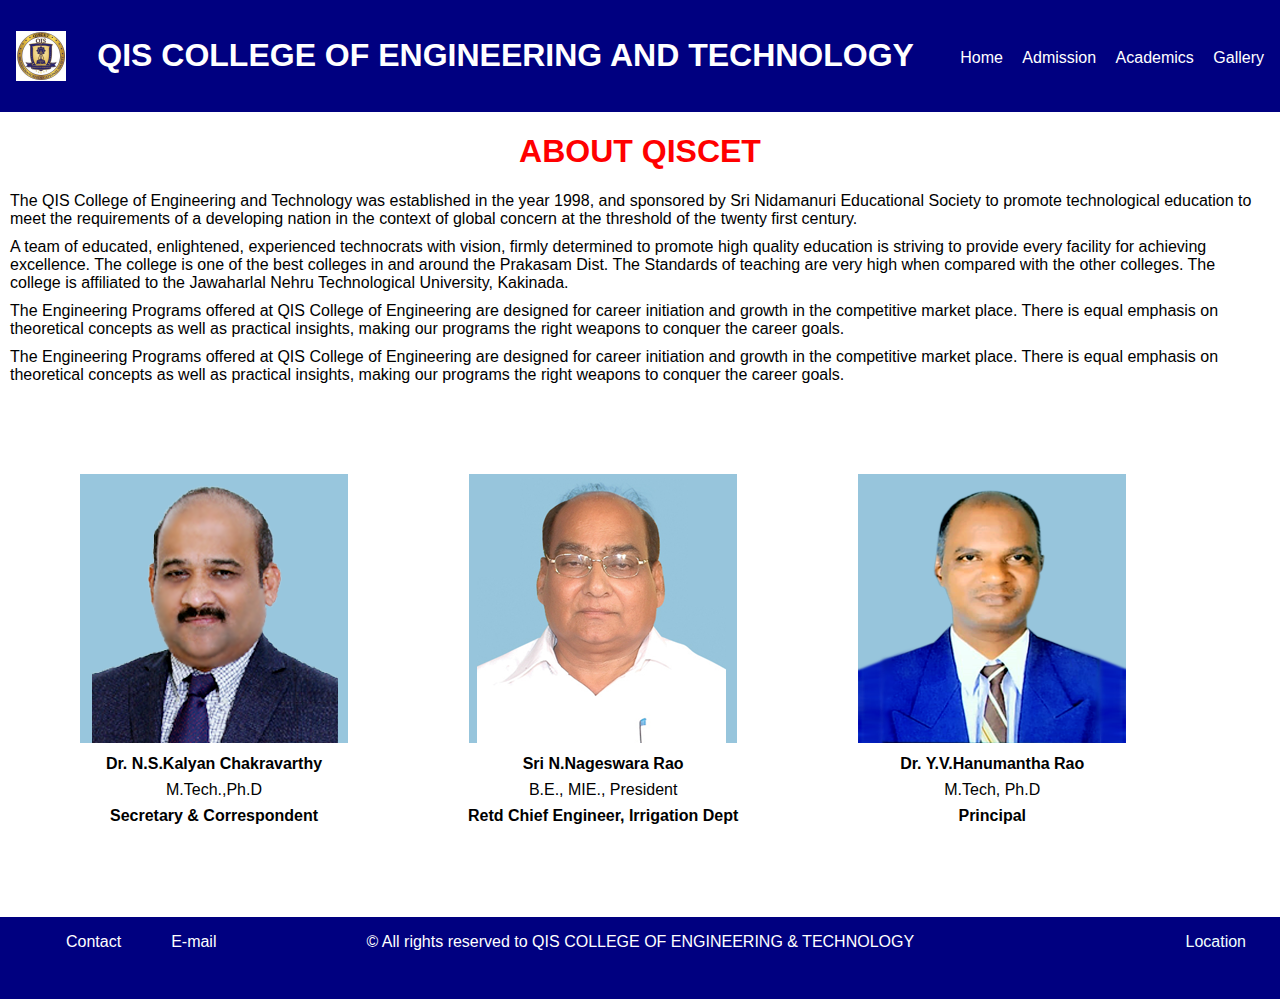
<file: index.html>
<!DOCTYPE html>
<html lang="en">
<head>
    <meta charset="UTF-8">
    <meta name="viewport" content="width=device-width, initial-scale=1.0">
    <title>QIS College of Engineer and Technology</title>
    <link rel="stylesheet" href="styles.css">
</head>
<body>
    <div id="nav-sec"></div>
    <!-- <header>
        <img src="qislogo.jfif" alt="Logo" class="logo">
        <h1>QIS COLLEGE OF ENGINEERING AND TECHNOLOGY</h1>
        <div class="header-text">
            <nav>
                <a href="/">Home</a>
                <a href="Admission.html">Admission</a>
                <a href="Academics.html">Academics</a>
                <a href="Gallery.html">Gallery</a>
            </nav>
        </div>
    </header> -->
    <div class="hero">
    <div id="textcont">
        <h1>ABOUT QISCET</h1>
    </div>
    <p class="tx">
        The QIS College of Engineering and Technology was established in the year 1998, 
        and sponsored by Sri Nidamanuri Educational Society to promote technological education 
        to meet the requirements of a developing nation in the context of global concern at the 
        threshold of the twenty first century.
    </p>
    <p class="tx">
        A team of educated, enlightened, experienced technocrats with vision, 
        firmly determined to promote high quality education is striving to provide 
        every facility for achieving excellence. The college is one of the best colleges 
        in and around the Prakasam Dist. The Standards of teaching are very high when 
        compared with the other colleges. The college is affiliated to the Jawaharlal Nehru Technological University, Kakinada.
    </p>
    <p class="tx">
        The Engineering Programs offered at QIS College of Engineering 
        are designed for career initiation and growth in the competitive market place. 
        There is equal emphasis on theoretical concepts as well as practical insights, 
        making our programs the right weapons to conquer the career goals.

    </p>
    <p class="tx">
        The Engineering Programs offered at QIS College of Engineering 
        are designed for career initiation and growth in the competitive market place. 
        There is equal emphasis on theoretical concepts as well as practical insights, 
        making our programs the right weapons to conquer the career goals.

    </p>
    </div>
    <div id="images">
    <div id="image1">
        <img src="Kalyan-Chakravarthy.png">
        <p><b>Dr. N.S.Kalyan Chakravarthy</b></p>
        <p>M.Tech.,Ph.D</p>
        <p><b>Secretary & Correspondent</b></p>
    </div>
    <div id="image2">
        <img src="Nageswara-Rao.png">
        <p><b>Sri N.Nageswara Rao</b></p>
        <p>B.E., MIE., President</p>
        <p><b>Retd Chief Engineer, Irrigation Dept</b></p>
    </div>
    <div id="image2">
        <img src="cet_principal.png">
        <p><b>Dr. Y.V.Hanumantha Rao</b></p>
        <p>M.Tech, Ph.D</p>
        <p><b>Principal</b></p>
    </div>
    </div>
    <div id ="footer">
        <div id="det">
        <div onclick="func(1)">Contact</div>
        <div onclick="func(2)">E-mail</div>
        </div>
        <div id ="copy--rights">&copy; All rights reserved to QIS COLLEGE OF ENGINEERING & TECHNOLOGY</div>
        <div id = "loc--link"> <a  href="loc.html">Location</a></div>
    </div>
    <script src="index.js"></script>
    <script src="navbar.js"></script>
</body>
</html>
</file>
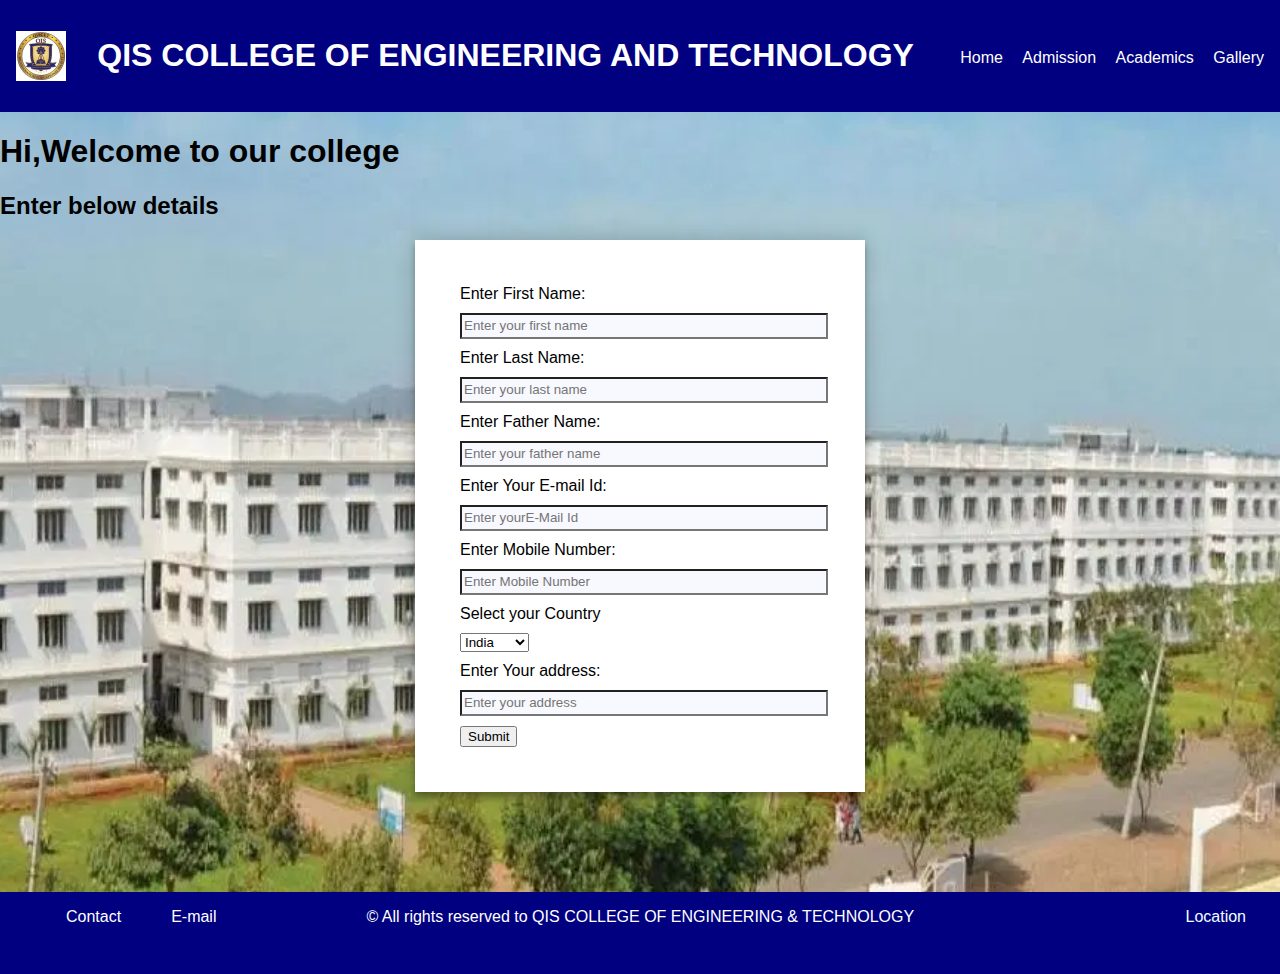
<file: Admission.html>
<!DOCTYPE html>
<html lang="en">
<head>
    <meta charset="UTF-8">
    <meta name="viewport" content="width=device-width, initial-scale=1.0">
    <title>Admission Page</title>
    <link rel="stylesheet" href="styles.css">
    <link rel="stylesheet" href="ad.css">
</head>
<body>
    <div id="nav-sec"></div>
    <p>
        <h1>Hi,Welcome to our college</h1>
        <h2>Enter below details</h2>
    </p>
    <form id="forms">
        <label for="fname">Enter First Name:</label>
        <input class="change" type="text" id="fname" name="fname" placeholder="Enter your first name" required>
        <label for="lname">Enter Last Name:</label>
        <input class="change" type="text" id="lname" name="lname" placeholder="Enter your last name" required>
        <label for="father">Enter Father Name:</label>
        <input class="change" type="text" id="father" name="father" placeholder="Enter your father name" required>
        <label for="e-mail">Enter Your E-mail Id:</label>
        <input class="change" type="email" id="e-mail" name="e-mail" placeholder="Enter yourE-Mail Id" required>
        <label for="mno">Enter Mobile Number:</label>
        <input class="change" type="tel" id="mno" name="mno" placeholder="Enter Mobile Number" required>
        <label for="country">Select your Country</label>
        <select id="country" name="country">
            <option value="india">India</option>
            <option value="canada">Canada</option>
            <option value="usa">USA</option>
          </select>
        <label for="address">Enter Your address:</label>
        <input class="change" type="text" id="address" name="address" placeholder="Enter your address" required>
        <button id='mybutton' type="submit">Submit</button>
    </form>
    <div id ="footer">
        <div id="det">
        <div onclick="func(1)">Contact</div>
        <div onclick="func(2)">E-mail</div>
        </div>
        <div id ="copy--rights">&copy; All rights reserved to QIS COLLEGE OF ENGINEERING & TECHNOLOGY</div>
        <div id = "loc--link"> <a  href="loc.html">Location</a></div>
    </div>
    <script src="index.js"></script>
    <script src="navbar.js"></script>
</body>
</html>
</file>
<file: styles.css>
body {
    margin: 0;
    font-family: Arial, sans-serif;
}

header {
    background-color:navy;
    color: white;
    padding: 1em;
    display: flex;
    align-items: center;
    justify-content: space-between;
}

header .logo {
    width: 50px;
    height: 50px;
}

.header-text {
    display: flex;
    flex-direction: column;
    align-items: flex-end;
}

.header-text h1 {
    margin: 0;
}

nav {
    margin-top: 5px;
}

nav a {
    color: white;
    margin-left: 15px;
    text-decoration: none;
}

nav a:hover {
    text-decoration: underline;
}

.hero{
    height: initial;
    margin-bottom: 0px;
    /* background-image:url('/college.png'); */
}

.content {
    padding: 2em;
}
#textcont{
    text-align: center;
    color: red;
}
.tx{
    margin:10px;
}

#footer{
    height: 50px;
    background-color:navy;
    color: white;
    padding: 1em;
    text-align: center;
    width: 100%;
    bottom: 0;
    display: flex;
    flex-direction: row;
    gap:150px;
}

#loc--link{
 
    margin-right: 50px;
    margin-left: auto;
    text-align: center;
}
#loc--link a{
    color: azure;
    text-decoration: none;

}
#images{
    display: flex;
    flex-direction: row;
    gap:120px;
    padding:80px;
    box-sizing: border-box;
}
#image1,#image2,#image3{
    text-align: center;
    line-height: 10px;
    gap:1px;
}

#det{
    margin-left:50px;
    display: flex;
    flex-direction: row;
    gap:50px;
}
.imag{
    display: flex;
    flex-direction: column;
    background-repeat: no-repeat;
    position: relative;
    width:100%;
    height:100%;
    gap:20px;
}
.imag2{
    display: flex;
    flex-direction: row;
    margin-left: 20px;
    gap:50px;
    margin-left:100px;
    margin-right:60px;
    margin-bottom: 20px;
}
.imag3{
    display:flex;
    flex-direction:row;
    margin-left: 100px;
    margin-right: 60px;
    margin-bottom: 20px;
    gap:50px;
    width:100px;
}
</file>
<file: ad.css>
body
{
  background-image: url('clg.webp');
  width:10;
  height:10;
  background-position:center;
  background-size:cover;
}
#forms{
    display: flex;
    flex-direction: column;
    align-items:flex-start;
    gap:10px;
    position: relative;
    z-index: 1;
    background: #FFFFFF;
    max-width: 360px;
    margin: 0 auto 100px;
    padding: 45px;
    text-align: center;
    box-shadow: 0 0 20px 0 rgba(0, 0, 0, 0.2), 0 5px 5px 0 rgba(0, 0, 0, 0.24);
}
#fname,#lname,#father,#e-mail,#mno,#address{
    width: 100%;
    height:20px;
    background-color: ghostwhite;
}
</file>
